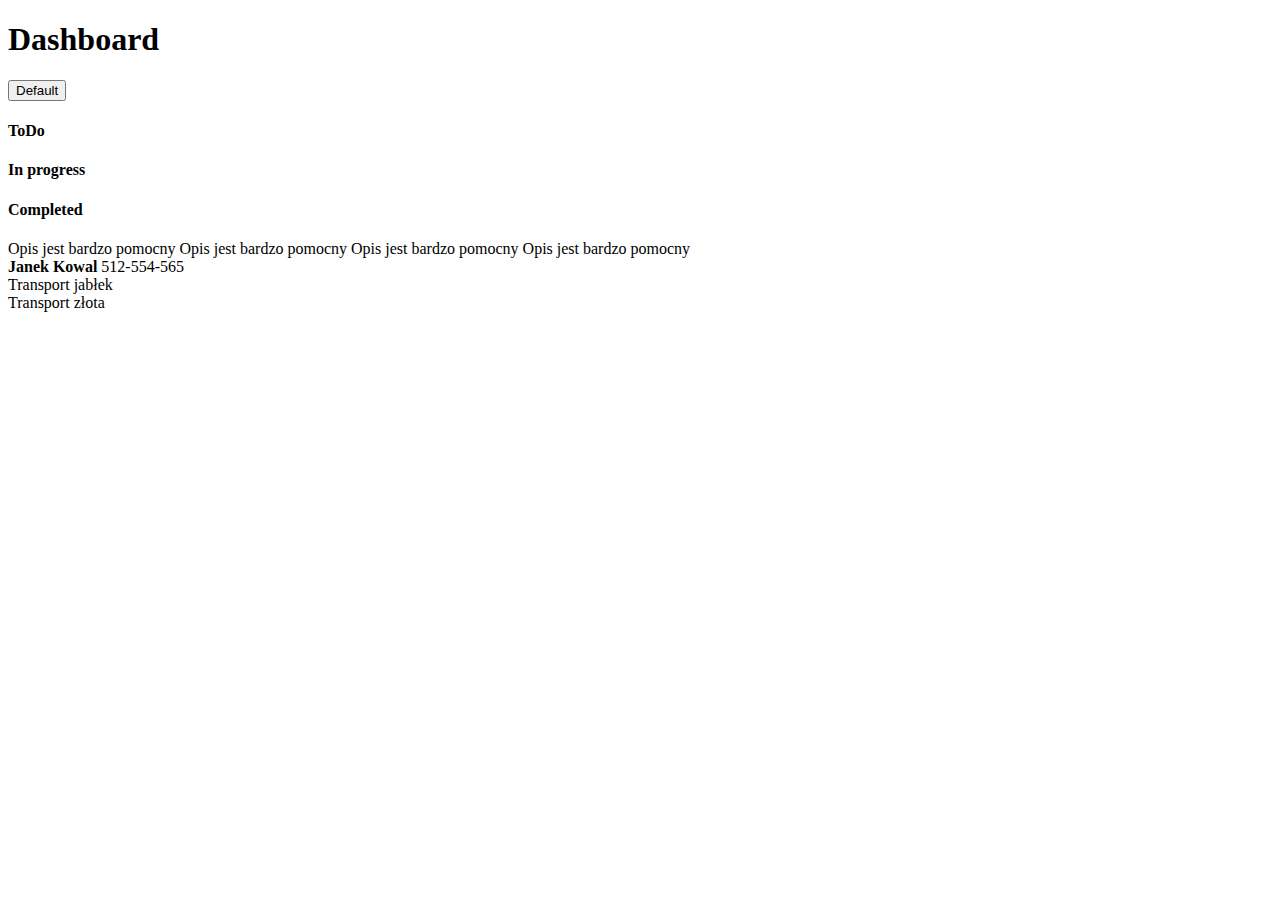
<file: src/main/resources/templates/index.html>
<!DOCTYPE html>
<html xmlns:th="http://www.thymeleaf.org">
<head>
    <meta http-equiv="Content-Type" content="text/html" charset="UTF-8"/>
    <title>Products - Spring MVC Application</title>
    <th:block th:include="layout/header"></th:block>
</head>
<body>
<div class="container">
    <div class="text-left">
        <h1>Dashboard</h1>
    </div>
    <div>
        <div class="text-right row-task">
            <button type="button" class="btn btn-default row-task">Default</button>
        </div>
    </div>
    <div class="row">
        <div class="col-md-4">
                <h4>ToDo</h4>
            <span class="glyphicon glyphicon-plus pull-right" aria-hidden="true"></span>
        </div>
        <div class="col-md-4">
            <h4>In progress</h4>

        </div>
        <div class="col-md-4">
            <h4>Completed</h4>
        </div>
    </div>
    <div class="row">
        <div class="col-md-4">
            <div class="bordered row-task" th:if="${not #lists.isEmpty(employees)}">

                <div th:each="employee : ${employees}">
                    <div class="bordered orange">
                        <p th:text="${employee.getName()}"></p>
                    </div>
                    <div class="bordered green">
                        Opis jest bardzo pomocny Opis jest bardzo pomocny Opis jest bardzo pomocny Opis jest bardzo pomocny
                    </div>
                    <div class="bordered green">
                        <b>Janek Kowal</b> 512-554-565
                    </div>

                    <div class="bordered green">
                        <div class="margin-2">
                            <span class="glyphicon glyphicon-ok" aria-hidden="true"></span>
                            <span class="glyphicon glyphicon-remove" aria-hidden="true"></span>
                            <span class="glyphicon glyphicon-cog" aria-hidden="true"></span>
                        </div>
                    </div>
                </div>
            </div>
            <div class="bordered row-task" th:if="${#lists.isEmpty(employees)}">

            </div>
        </div>
        <div class="col-md-4">
            Transport jabłek

        </div>
        <div class="col-md-4">
            Transport złota

        </div>
    </div>
</div>
</body>
</html>
</file>
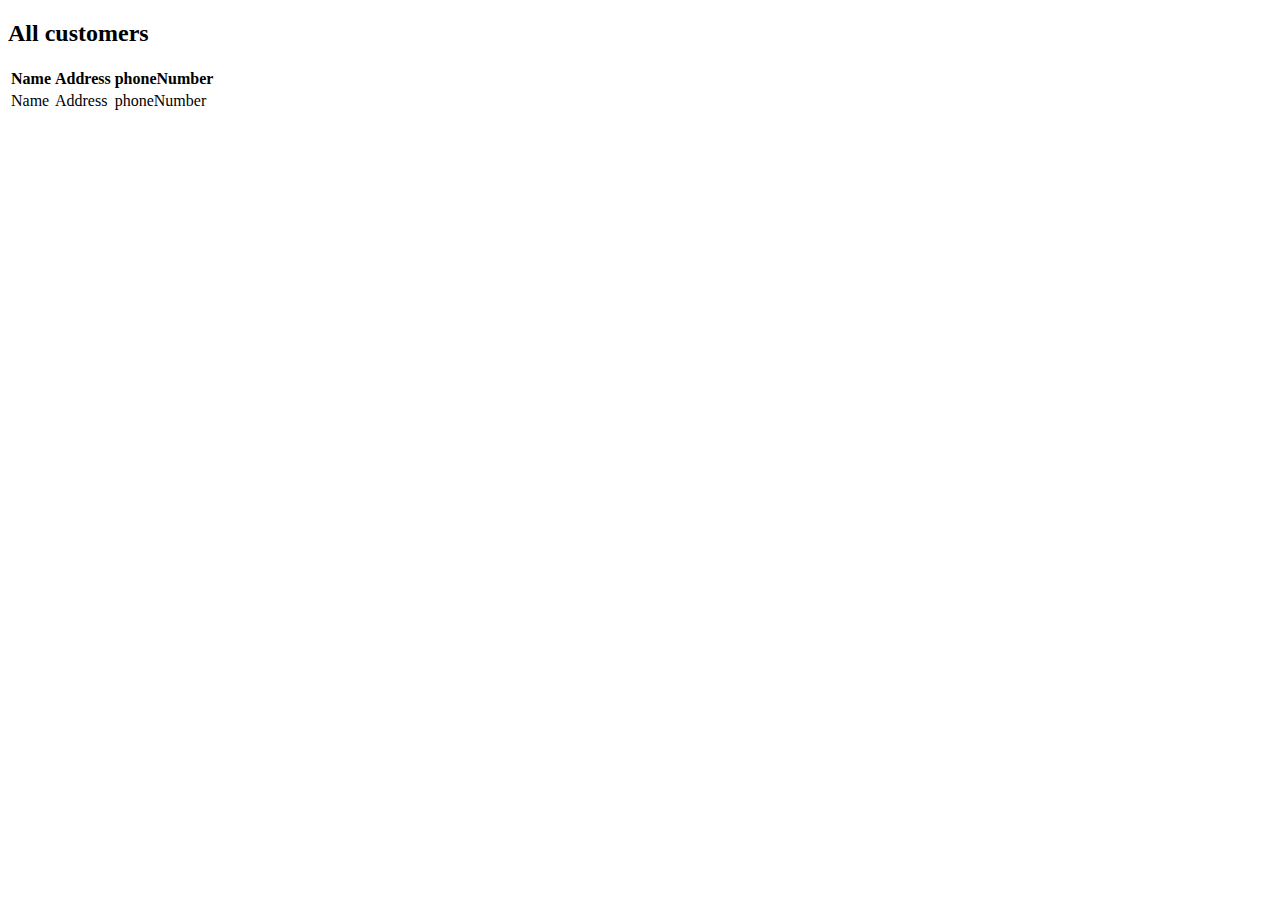
<file: src/main/resources/templates/customer.html>
<!DOCTYPE html>
<html xmlns:th="http://www.thymeleaf.org">
<head lang="en">
    <title>Customers</title>
    <th:block th:include="layout/header"></th:block>
</head>
<body>
<div class="container">
    <div th:if="${not #lists.isEmpty(customers)}">
        <h2>All customers</h2>
        <table class="table table-striped">
            <tr>
                <th>Name</th>
                <th>Address</th>
                <th>phoneNumber</th>
            </tr>
            <tr th:each="customer : ${customers}">
                <td th:text="${customer.getName()}">Name</td>
                <td th:text="${customer.getAddress()}">Address</td>
                <td th:text="${customer.getPhoneNumber()}">phoneNumber</td>
            </tr>
        </table>
    </div>
</div>
</body>
</html>
</file>
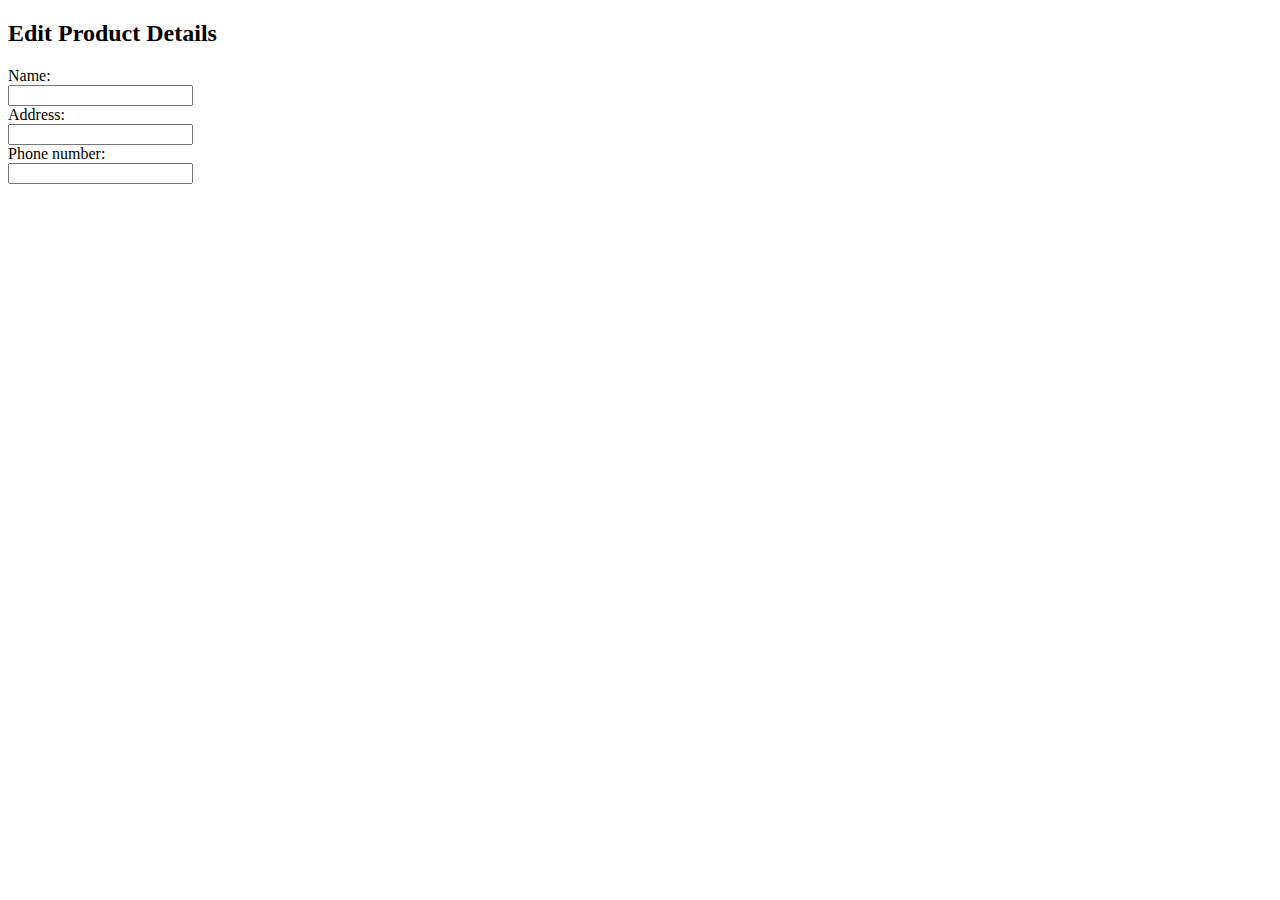
<file: src/main/resources/templates/edit.html>
<!DOCTYPE html>
<html xmlns:th="http://www.thymeleaf.org">
<head lang="en">
    <title>Edit Product Details</title>
    <th:block th:include="layout/header"></th:block>
</head>
<body>
<div class="container">
    <h2>Edit Product Details</h2>
    <div>
        <form class="form-horizontal" th:object="${customer}" th:action="@{/customers}" method="post">
            <div class="form-group">
                <label class="col-sm-2 control-label">Name:</label>
                <div class="col-sm-10">
                    <input type="text" class="form-control" th:field="*{data.name}" />
                </div>
            </div>
            <div class="form-group">
                <label class="col-sm-2 control-label">Address:</label>
                <div class="col-sm-10">
                    <input type="text" class="form-control" th:field="*{data.address}" />
                </div>
            </div>
            <div class="form-group">
                <label class="col-sm-2 control-label">Phone number:</label>
                <div class="col-sm-10">
                    <input type="text" class="form-control" th:field="*{data.phoneNumber}" />
                </div>
            </div>
        </form>
    </div>
</div>
</body>
</html>
</file>
